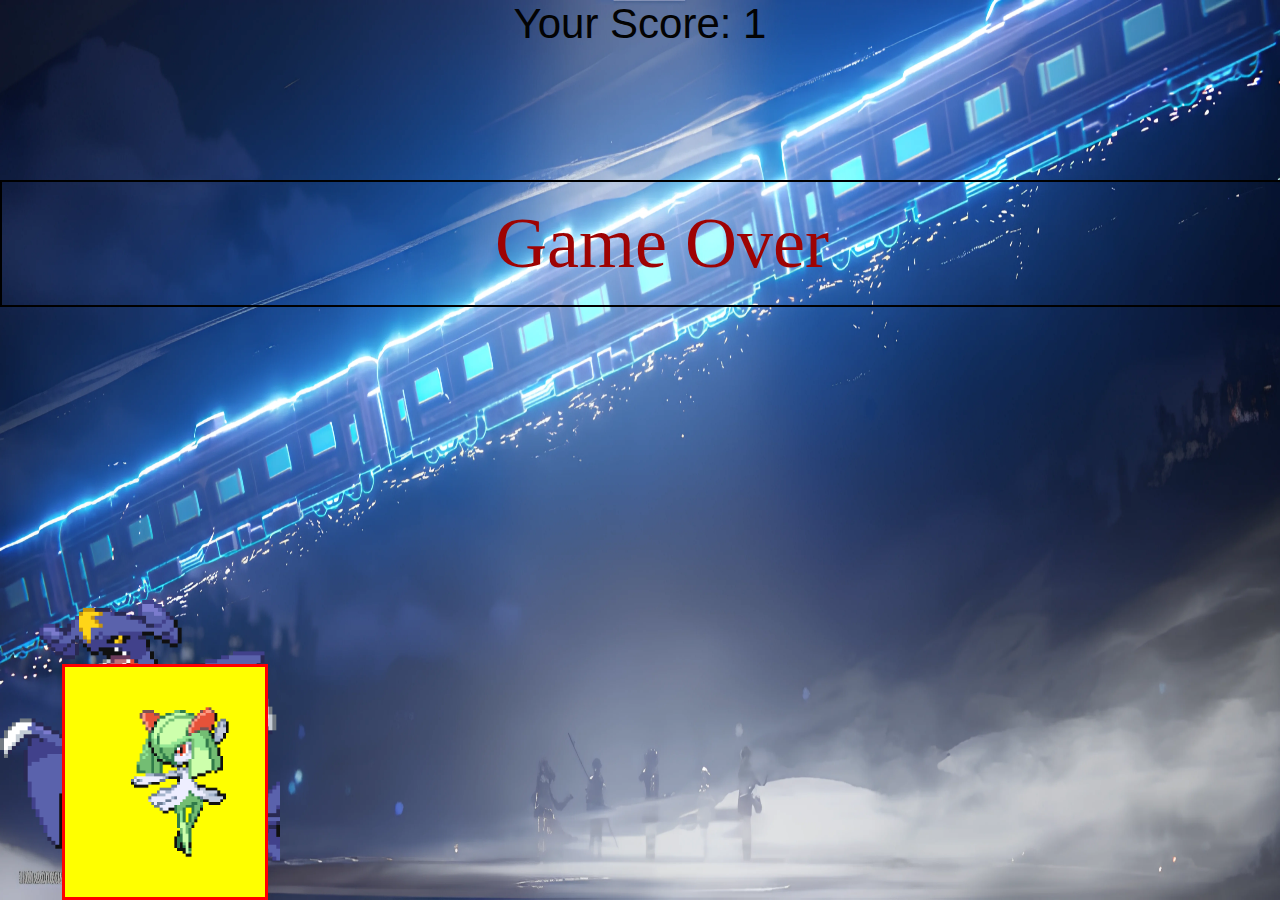
<file: index.html>
<!DOCTYPE html>
<html lang="en">
<head>
    <meta charset="UTF-8">
    <meta name="viewport" content="width=device-width, initial-scale=1.0">
    <title>OneGame</title>
    <link rel="stylesheet" href="style.css">
    <link rel="icon" href="hsr.png" type="image/png">

</head>
<body>
    <div class="gameContainer">
        <div class="gameOver">Game Over</div>
        <div class="kirlia"></div>
        <div class="scoreCont">Your Score :0</div>
        <div class="obstacle obstacleAni"></div>
     </div>
    <script src="script.js"></script>
    <audio id="bgMusic" src="urcolor.mp3" loop></audio>
    <audio id="gameOverSound" src="gameovr.mp3"></audio>
</body>
</html>
</file>
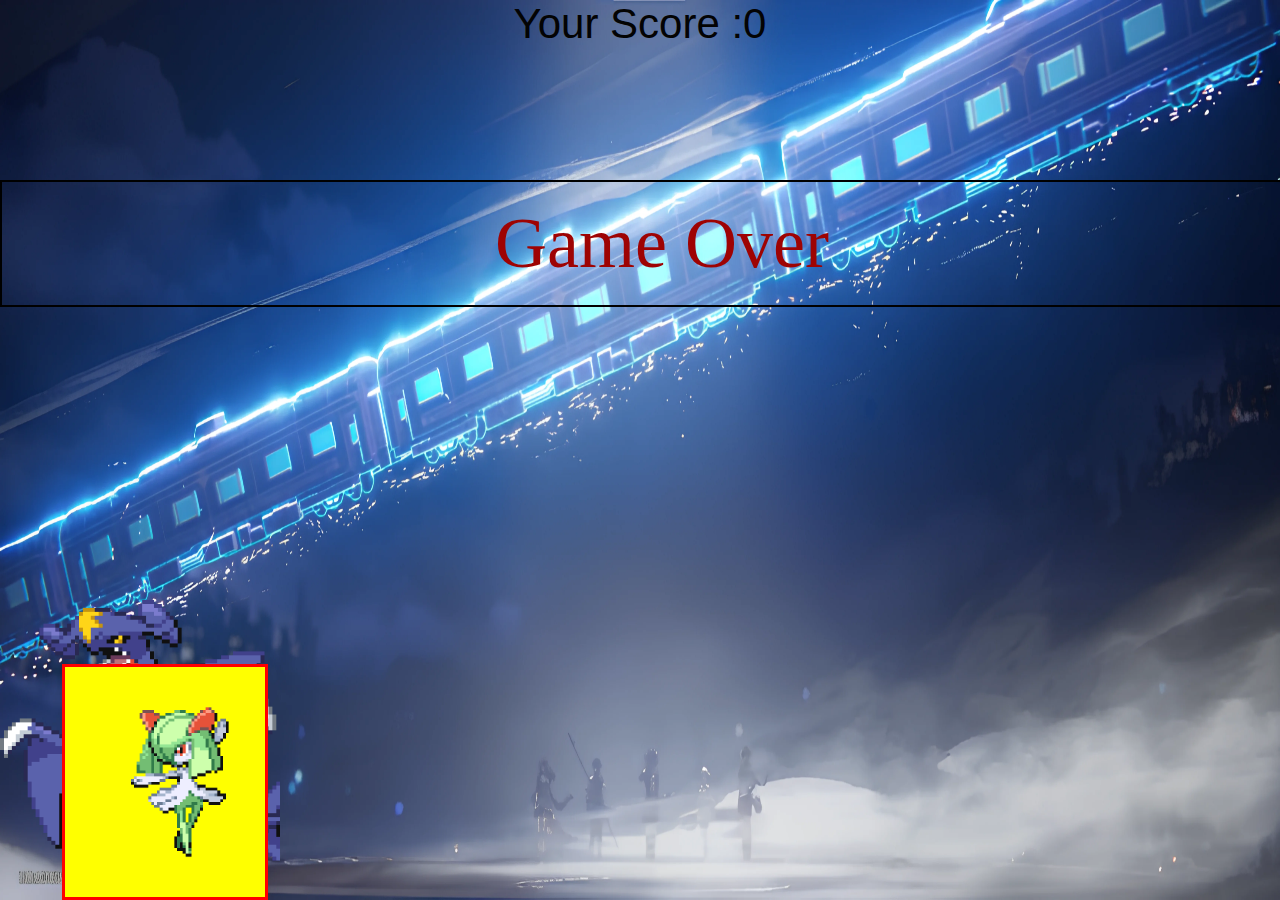
<file: project.html>
<!DOCTYPE html>
<html lang="en">
<head>
    <meta charset="UTF-8">
    <meta name="viewport" content="width=device-width, initial-scale=1.0">
    <title>OneGame</title>
    <link rel="stylesheet" href="style.css">
    <link rel="icon" href="hsr.png" type="image/png">

</head>
<body>
    <div class="gameContainer">
        <div class="gameOver">Game Over</div>
        <div class="kirlia"></div>
        <div class="scoreCont">Your Score :0</div>
        <div class="obstacle obstacleAni"></div>
     </div>
    <script src="script.js"></script>
    <audio id="bgMusic" src="yourcolor.mp3" loop></audio>
    <audio id="gameOverSound" src="gameover.mp3"></audio>
</body>
</html>
</file>
<file: style.css>
*{
    margin: 0;
    padding: 0;
}
body{
    background-color: rgb(225, 156, 190);
    overflow: hidden;
    
}
.gameContainer{
    background-image: url(hsr.png);
    background-repeat: no-repeat;
    background-size: 100vw 100vh;
    width: 100vw;
    height: 100vh;
    background-color: rgba(0,255,0,0.2);
}

.kirlia{
    background-image: url(kirlia.png);
    background-repeat: no-repeat;
    background-size: cover;
    width: 200px; height: 230px;
    position: absolute;
    bottom: 0;
    left: 62px;
    border: 3px solid red;
    background-color: yellow;
    z-index: 9999;
}
.obstacle{
    background-image: url(Garchomp.png);
    background-repeat: no-repeat;
    background-size: cover;
    width: 280px; height: 300px;
    position: absolute;
    bottom: 0;

}
.animatekirlia{
    animation:kirlia 0.7s linear;
}


@keyframes kirlia{
    0%{bottom: 0;}
    50%{bottom: 650px;}
    100%{bottom:0;}
}
.obstacleAni{
    animation: obstacleAni 2.3s linear infinite;
}
.gameOver{
    position: absolute;
    font-size: 72px;
    top: 20vh;
    font-family: Cambria, Cochin, Georgia, Times, 'Times New Roman', serif;
    text-align: center;
    color: rgb(158, 3, 3);
    visibility: hidden;
    border: 2px solid black;
    padding: 20px 20px 20px 20px;
    width: 100vw;

}

@keyframes obstacleAni{
    0%{left: 80vw;}
    100%{left: -12vw;}
}
.scoreCont{
    position: relative;
    font-size: 42px;
    text-align: center;
    font-family: 'Lucida Grande', Geneva, Verdana, sans-serif;
    color: rgb(3, 3, 3);
}
</file>
